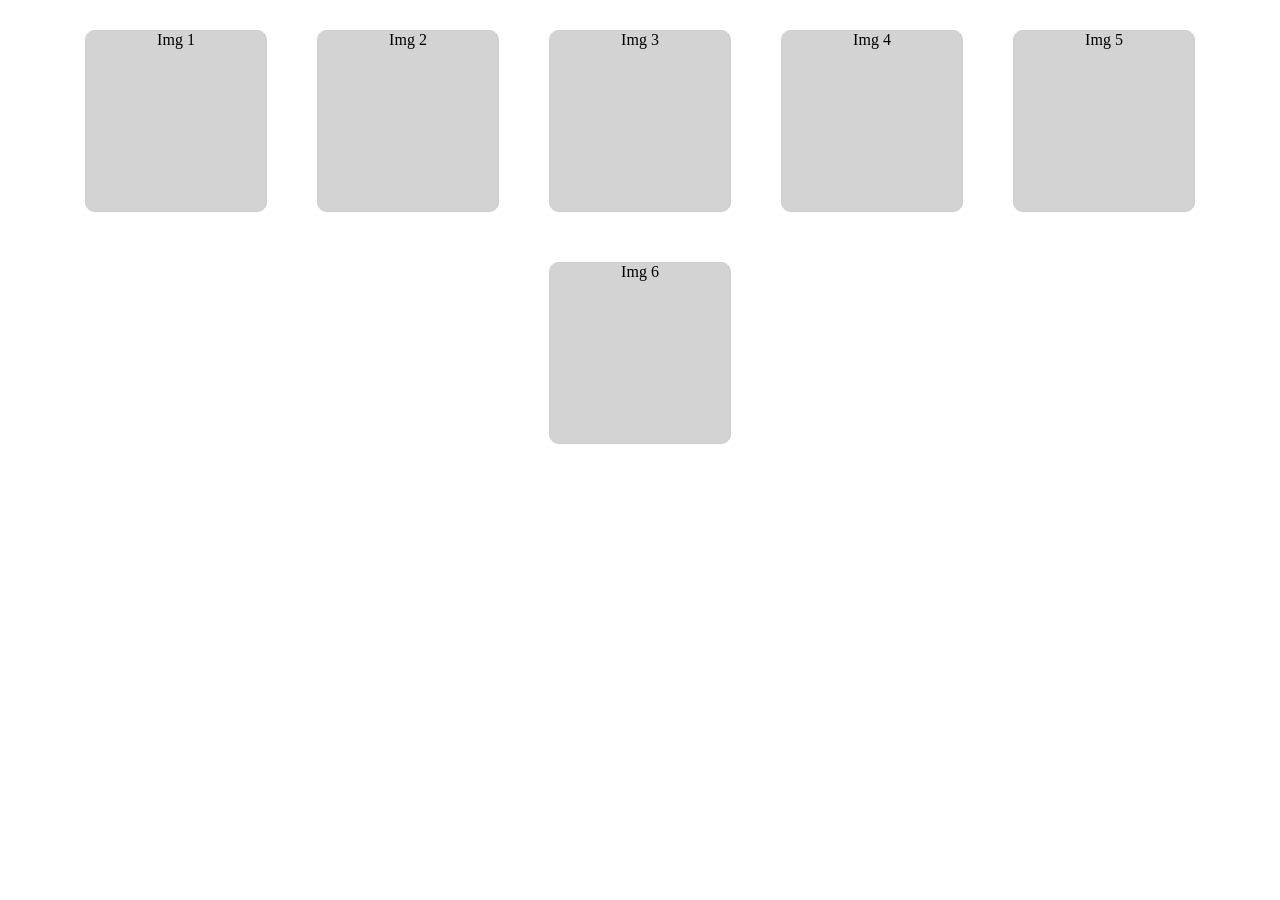
<file: experimentos css/experimento2/index.html>
<!DOCTYPE html>
<html lang="pt-BR">
<head>
    <meta charset="UTF-8">
    <meta name="viewport" content="width=device-width, initial-scale=1.0">
    <title>Experimento 2</title>
    <link rel="stylesheet" href="style.css">
</head>
<body>

    <div class="cards">
        <div class="img">Img 1</div>
        <div class="img">Img 2</div>
        <div class="img">Img 3</div>
        <div class="img">Img 4</div>
        <div class="img">Img 5</div>
        <div class="img">Img 6</div>
    </div>
    
</body>
</html>
</file>
<file: experimentos css/experimento2/style.css>
*{
    margin: 0;
    padding: 0;
}

.cards{
    gap: 50px;
    display: flex;
    width: 100%;
    flex-wrap: wrap;
    justify-content: center;
    flex-direction: row;
    margin-top: 30px;
}

.img{
    background-color: lightgray;
    width: 50px;
    height: 180px;
    width: 180px;
    text-align: center;
    border-radius: 10px;
    border: 1px solid #ccc;

    transition-property: background-color, transform;
    transition-duration: 400ms;
    transition-timing-function: ease-in-out;
}

.img:hover{
    background-color: #ffc0cb;
    transform: scale(110%);
    animation: fade 500ms ease-in-out, shimmer 1.5s linear infinite;
    background-image: linear-gradient(to right, #ffc0cb 0%, #ffdbe1 20%, #ffc0cb 40%, #ffc0cb 100%);
    background-repeat: no-repeat;
    background-size: 1000px 100%;
    
}

@keyframes fade{
    from{
        opacity: 0;
    }

    to{
        opacity: 1;
    }
}

@keyframes shimmer{
    0%{
        background-position: -468px 0;
    }

    100%{
        background-position: 468px 0;
    }
}
</file>
